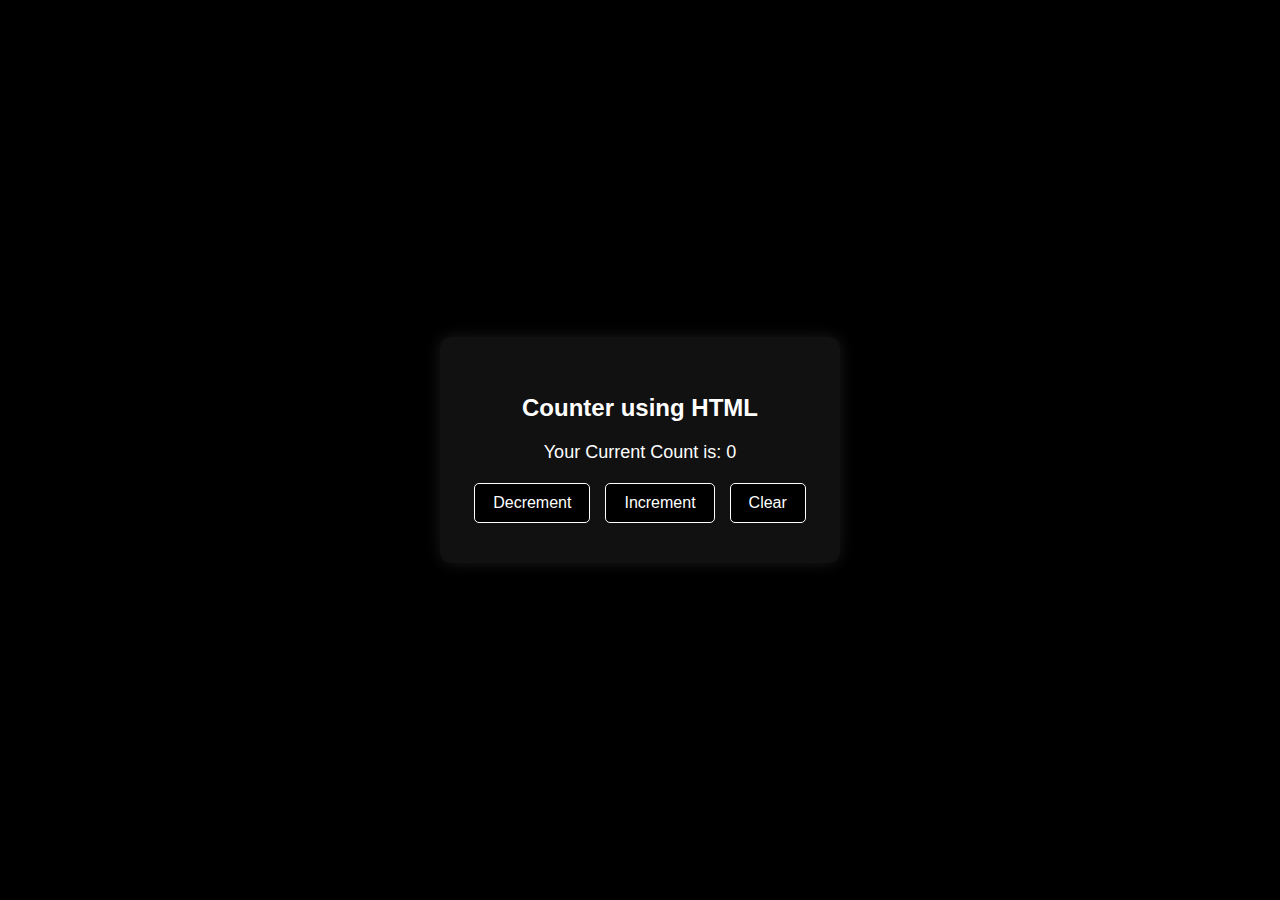
<file: index.html>
<!DOCTYPE html>
<html lang="en">
<head>
  <meta charset="UTF-8" />
  <meta name="viewport" content="width=device-width, initial-scale=1.0" />
  <title>Counter App</title>
  <link rel="stylesheet" href="style.css" />
</head>
<body>
  <div class="wrapper">
    <h1>Counter using HTML</h1>
    <p>Your Current Count is: <span id="count">0</span></p>
    <p id="error" class="hidden"></p>

    <div class="btn-group">
      <button id="decrement">Decrement</button>
      <button id="increment">Increment</button>
      <button id="clear">Clear</button>
    </div>
  </div>

  <script src="script.js"></script>
</body>
</html>
</file>
<file: style.css>
body {
  font-family: "Poppins", sans-serif;
  background-color: #000;
  color: #fff;
  display: flex;
  justify-content: center;
  align-items: center;
  height: 100vh;
  margin: 0;
}

.wrapper {
  text-align: center;
  background-color: #111;
  padding: 40px;
  border-radius: 12px;
  box-shadow: 0 0 15px rgba(255, 255, 255, 0.1);
  width: 320px;
}

h1 {
  margin-bottom: 20px;
  font-size: 24px;
}

p {
  font-size: 18px;
  margin: 10px 0;
}

#error {
  color: #ff4d4d;
  margin-top: 5px;
  font-size: 14px;
}

.btn-group {
  margin-top: 20px;
  display: flex;
  justify-content: center;
  gap: 15px;
}

button {
  padding: 10px 18px;
  background-color: #000;
  color: #fff;
  border: 1px solid #fff;
  border-radius: 5px;
  font-size: 16px;
  cursor: pointer;
  transition: all 0.3s ease;
}

button:hover {
  background-color: #fff;
  color: #000;
}

.hidden {
  display: none;
}
</file>
